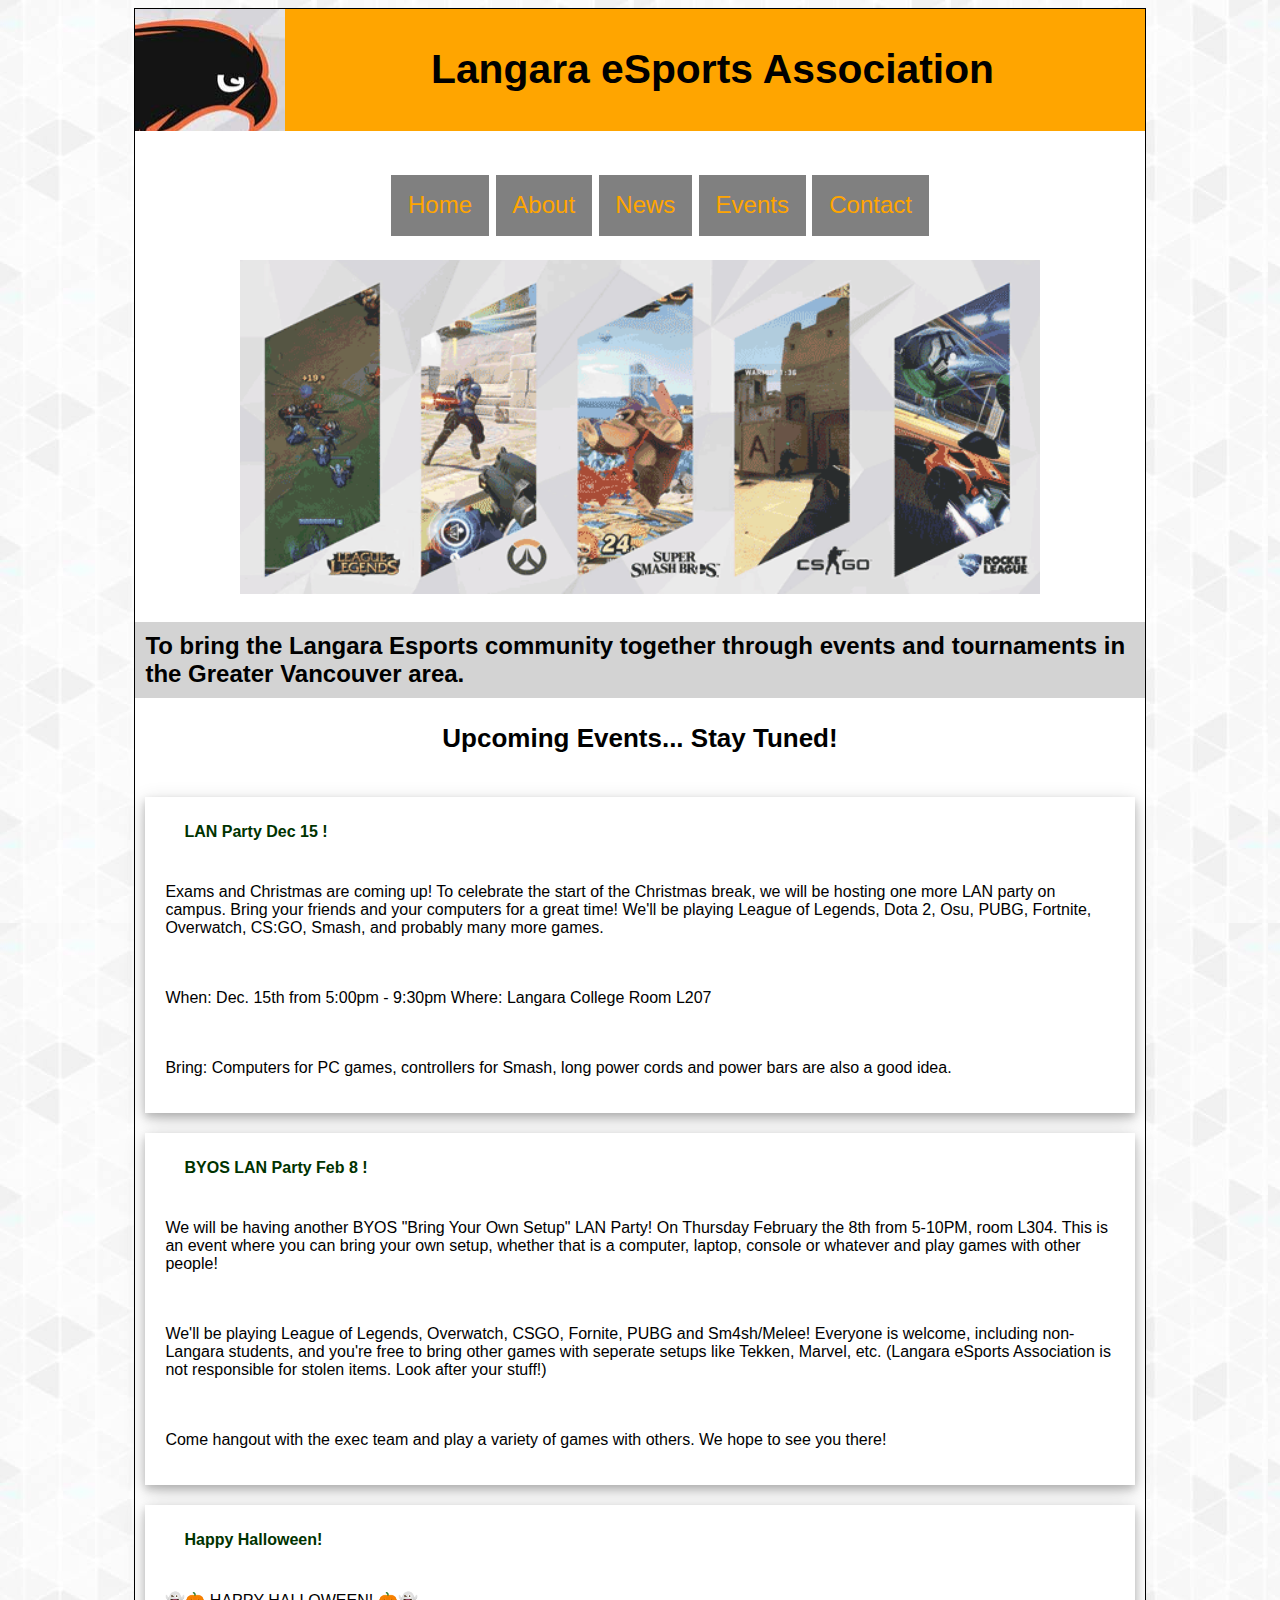
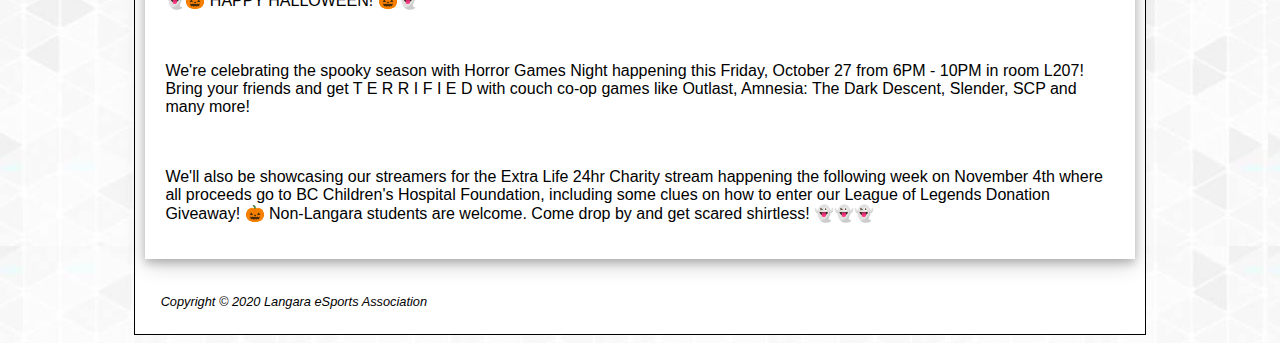
<file: eSports_site/index.html>
<!DOCTYPE html>
<html lang="en">
  <head>
    <title>Langara eSports Association</title>
    <meta charset="utf-8" />
    <meta name="viewport" content="width=device-width, initial-scale=1.0" />
    <link rel="stylesheet" href="./styles/esports.css" />
  </head>
  <body>
    <div id="wrapper">
      <header>
        <h1>Langara eSports Association</h1>
      </header>

      <nav>
        <div class="nav-container">
          <ul>
            <li><a href="index.html">Home</a></li>
            <li><a href="about.html">About</a></li>
            <li><a href="news.html">News</a></li>
            <li><a href="events.html">Events</a></li>
            <li><a href="contact.html">Contact</a></li>
          </ul>
        </div>
      </nav>

      <main>
        <div class="slideshow-container">
          <img class="slide" src="images/slider.png" alt="slideshow" />
        </div>

        <p id="message">
          To bring the Langara Esports community together through events and
          tournaments in the Greater Vancouver area.
        </p>

        <h2>Upcoming Events... Stay Tuned!</h2>
        <div class="event-container">
          <div class="event-item">
            <h3>LAN Party Dec 15 !</h3>
            <p>
              Exams and Christmas are coming up! To celebrate the start of the
              Christmas break, we will be hosting one more LAN party on campus.
              Bring your friends and your computers for a great time! We'll be
              playing League of Legends, Dota 2, Osu, PUBG, Fortnite, Overwatch,
              CS:GO, Smash, and probably many more games.
            </p>

            <p>
              When: Dec. 15th from 5:00pm - 9:30pm Where: Langara College Room
              L207
            </p>

            <p>
              Bring: Computers for PC games, controllers for Smash, long power
              cords and power bars are also a good idea.
            </p>
          </div>

          <div class="event-item">
            <h3>BYOS LAN Party Feb 8 !</h3>
            <p>
              We will be having another BYOS "Bring Your Own Setup" LAN Party!
              On Thursday February the 8th from 5-10PM, room L304. This is an
              event where you can bring your own setup, whether that is a
              computer, laptop, console or whatever and play games with other
              people!
            </p>

            <p>
              We'll be playing League of Legends, Overwatch, CSGO, Fornite, PUBG
              and Sm4sh/Melee! Everyone is welcome, including non-Langara
              students, and you're free to bring other games with seperate
              setups like Tekken, Marvel, etc. (Langara eSports Association is
              not responsible for stolen items. Look after your stuff!)
            </p>

            <p>
              Come hangout with the exec team and play a variety of games with
              others. We hope to see you there!
            </p>
          </div>

          <div class="event-item">
            <h3>Happy Halloween!</h3>

            <p>
              👻🎃 HAPPY HALLOWEEN! 🎃👻
            </p>
            <p>
              We're celebrating the spooky season with Horror Games Night
              happening this Friday, October 27 from 6PM - 10PM in room L207!
              Bring your friends and get T E R R I F I E D with couch co-op
              games like Outlast, Amnesia: The Dark Descent, Slender, SCP and
              many more!
            </p>

            <p>
              We'll also be showcasing our streamers for the Extra Life 24hr
              Charity stream happening the following week on November 4th where
              all proceeds go to BC Children's Hospital Foundation, including
              some clues on how to enter our League of Legends Donation
              Giveaway! 🎃 Non-Langara students are welcome. Come drop by and
              get scared shirtless! 👻👻👻
            </p>
          </div>
        </div>
      </main>

      <footer>Copyright &copy; 2020 Langara eSports Association</footer>
    </div>
  </body>
</html>
</file>
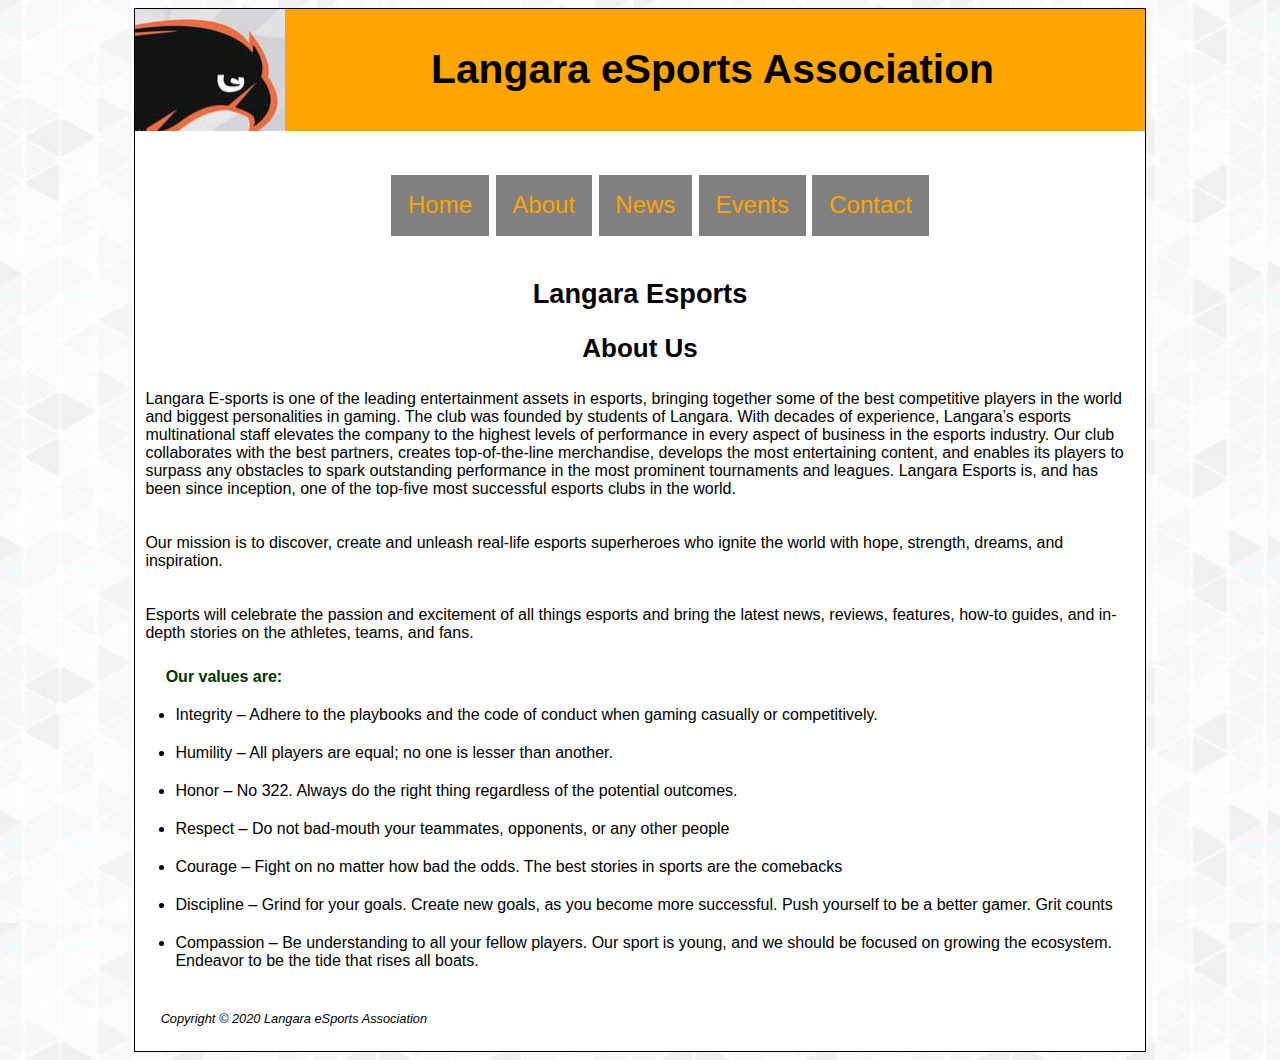
<file: eSports_site/about.html>
<!DOCTYPE html>
<html lang="en">
  <head>
    <title>Langara eSports Association</title>
    <meta charset="utf-8" />
    <meta name="viewport" content="width=device-width, initial-scale=1.0" />
    <link rel="stylesheet" href="./styles/esports.css" />
  </head>
  <body>
    <div id="wrapper">
      <header>
        <h1>Langara eSports Association</h1>
      </header>

      <nav>
        <div class="nav-container">
          <ul>
            <li><a href="index.html">Home</a></li>
            <li><a href="about.html">About</a></li>
            <li><a href="news.html">News</a></li>
            <li><a href="events.html">Events</a></li>
            <li><a href="contact.html">Contact</a></li>
          </ul>
        </div>
      </nav>

      <main>
        <h1>Langara Esports</h1>
        <h2>About Us</h2>

        <p>
          Langara E-sports is one of the leading entertainment assets in
          esports, bringing together some of the best competitive players in the
          world and biggest personalities in gaming. The club was founded by
          students of Langara. With decades of experience, Langara’s esports
          multinational staff elevates the company to the highest levels of
          performance in every aspect of business in the esports industry. Our
          club collaborates with the best partners, creates top-of-the-line
          merchandise, develops the most entertaining content, and enables its
          players to surpass any obstacles to spark outstanding performance in
          the most prominent tournaments and leagues. Langara Esports is, and
          has been since inception, one of the top-five most successful esports
          clubs in the world.
        </p>

        <p>
          Our mission is to discover, create and unleash real-life esports
          superheroes who ignite the world with hope, strength, dreams, and
          inspiration.
        </p>

        <p>
          Esports will celebrate the passion and excitement of all things
          esports and bring the latest news, reviews, features, how-to guides,
          and in-depth stories on the athletes, teams, and fans.
        </p>

        <h3>Our values are:</h3>
        <ul>
          <li>
            Integrity – Adhere to the playbooks and the code of conduct when
            gaming casually or competitively.
          </li>

          <li>
            Humility – All players are equal; no one is lesser than another.
          </li>
          <li>
            Honor – No 322. Always do the right thing regardless of the
            potential outcomes.
          </li>
          <li>
            Respect – Do not bad-mouth your teammates, opponents, or any other
            people
          </li>
          <li>
            Courage – Fight on no matter how bad the odds. The best stories in
            sports are the comebacks
          </li>
          <li>
            Discipline – Grind for your goals. Create new goals, as you become
            more successful. Push yourself to be a better gamer. Grit counts
          </li>
          <li>
            Compassion – Be understanding to all your fellow players. Our sport
            is young, and we should be focused on growing the ecosystem.
            Endeavor to be the tide that rises all boats.
          </li>
        </ul>
      </main>

      <footer>Copyright &copy; 2020 Langara eSports Association</footer>
    </div>
  </body>
</html>
</file>
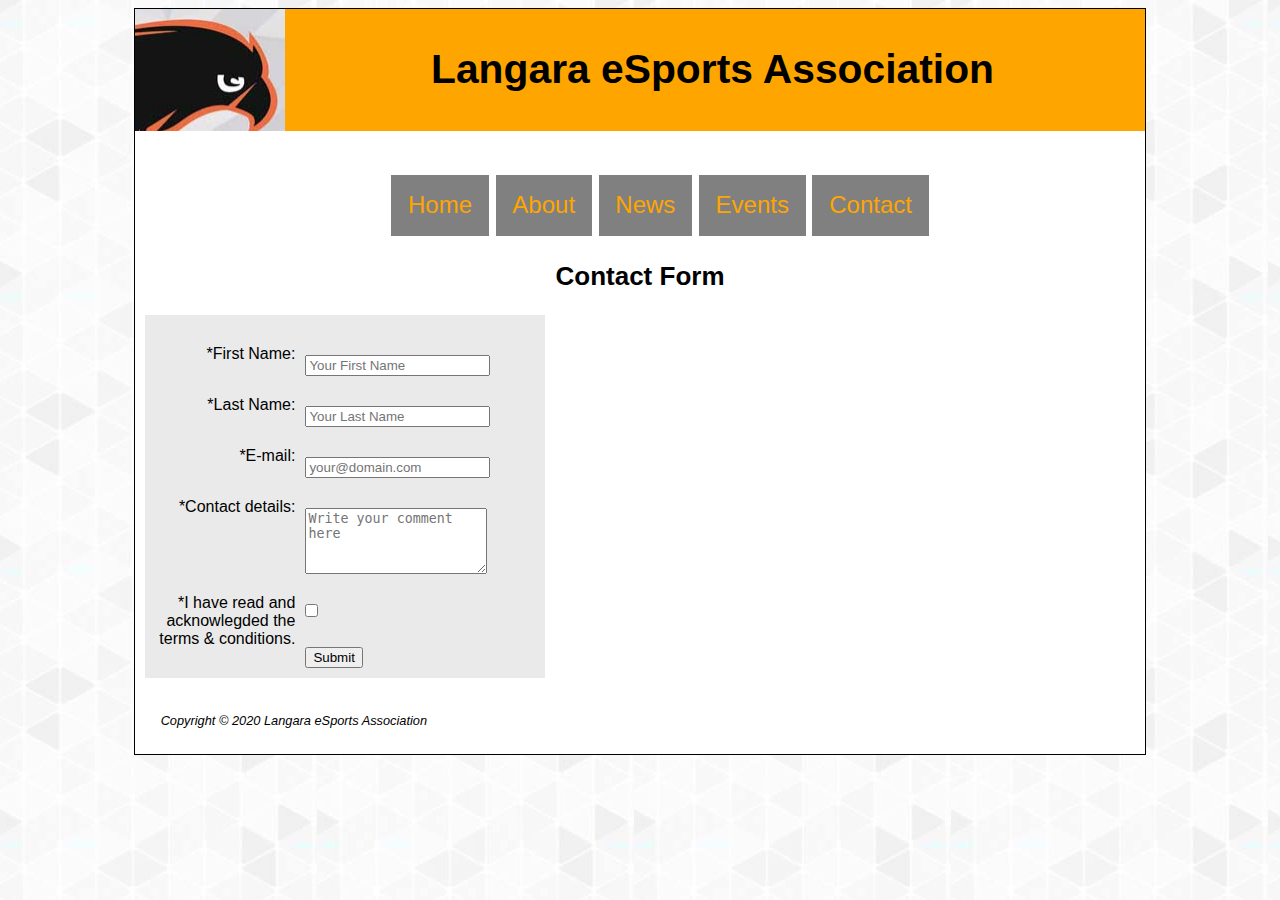
<file: eSports_site/contact.html>
<!DOCTYPE html>
<html lang="en">
  <head>
    <title>E-sports Events</title>
    <meta charset="utf-8" />
    <meta name="viewport" content="width=device-width, initial-scale=1.0" />
    <link rel="stylesheet" href="./styles/esports.css" />
  </head>
  <body>
    <div id="wrapper">
      <header>
        <h1>Langara eSports Association</h1>
      </header>
      <nav>
        <ul>
          <li><a href="index.html">Home</a></li>
          <li><a href="about.html">About</a></li>
          <li><a href="news.html">News</a></li>
          <li><a href="events.html">Events</a></li>
          <li><a href="contact.html">Contact</a></li>
        </ul>
      </nav>

      <main>
        <h2>Contact Form</h2>

        <form action="https://webdevbasics.net/scripts/demo.php" method="post">
          <label for="myFirstName">*First Name:</label>
          <input
            type="text"
            placeholder="Your First Name"
            name="myFirstName"
            id="myFirstName"
            required
          />
          <label for="myLastName">*Last Name:</label>
          <input
            type="text"
            placeholder="Your Last Name"
            name="myLastName"
            id="myLastName"
            required
          />
          <label for="myEmail">*E-mail:</label>
          <input
            type="email"
            placeholder="your@domain.com"
            name="myEmail"
            id="myEmail"
            required
          />
          <label for="myComments">*Contact details:</label>
          <textarea
            name="myComments"
            id="myComments"
            placeholder="Write your comment here"
            rows="4"
            cols="20"
            required
          ></textarea>

          <label for="consent"
            >*I have read and acknowlegded the terms & conditions.</label
          >
          <input type="checkbox" id="consent" name="consent" required />

          <input id="mySubmit" class="button" type="submit" value="Submit" />
        </form>
      </main>

      <footer>Copyright &copy; 2020 Langara eSports Association</footer>
    </div>
  </body>
</html>
</file>
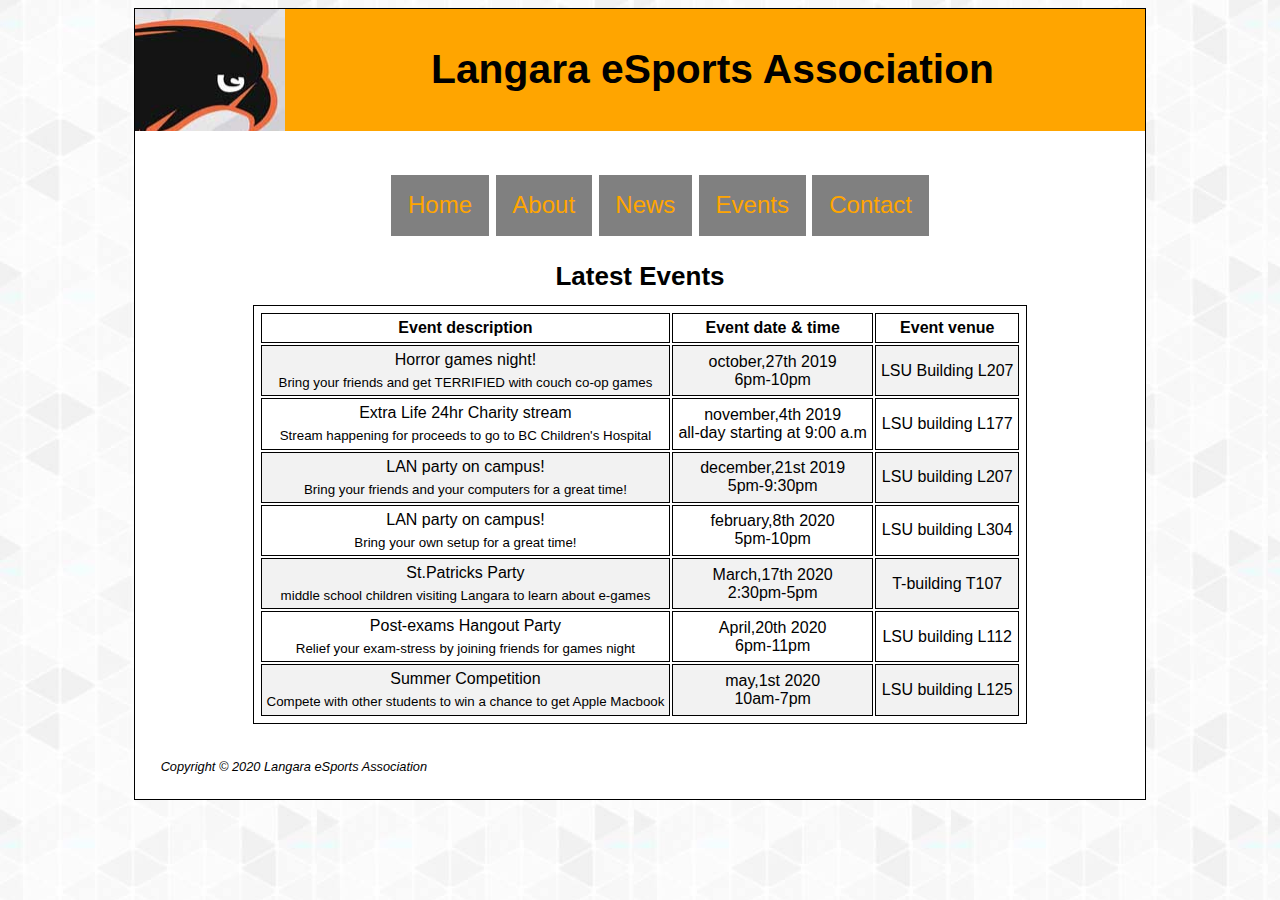
<file: eSports_site/events.html>
<!DOCTYPE html>
<html lang="en">
  <head>
    <title>E-sports Events</title>
    <meta charset="utf-8" />
    <meta name="viewport" content="width=device-width, initial-scale=1.0" />
    <link rel="stylesheet" href="./styles/esports.css" />
  </head>
  <body>
    <div id="wrapper">
      <header>
        <h1>Langara eSports Association</h1>
      </header>
      <nav>
        <ul>
          <li><a href="index.html">Home</a></li>
          <li><a href="about.html">About</a></li>
          <li><a href="news.html">News</a></li>
          <li><a href="events.html">Events</a></li>
          <li><a href="contact.html">Contact</a></li>
        </ul>
      </nav>

      <main>
        <h2>Latest Events</h2>

        <table>
          <tr>
            <th>Event description</th>
            <th>Event date & time</th>
            <th>Event venue</th>
          </tr>
          <tr>
            <td>
              Horror games night! <br /><sub
                >Bring your friends and get TERRIFIED with couch co-op
                games</sub
              >
            </td>
            <td>
              october,27th 2019<br />
              6pm-10pm
            </td>
            <td>LSU Building L207</td>
          </tr>
          <tr>
            <td>
              Extra Life 24hr Charity stream <br /><sub
                >Stream happening for proceeds to go to BC Children's
                Hospital</sub
              >
            </td>
            <td>
              november,4th 2019 <br />
              all-day starting at 9:00 a.m
            </td>
            <td>LSU building L177</td>
          </tr>
          <tr>
            <td>
              LAN party on campus! <br /><sub
                >Bring your friends and your computers for a great time!</sub
              >
            </td>
            <td>
              december,21st 2019<br />
              5pm-9:30pm
            </td>
            <td>LSU building L207</td>
          </tr>
          <tr>
            <td>
              LAN party on campus! <br /><sub
                >Bring your own setup for a great time!</sub
              >
            </td>
            <td>
              february,8th 2020<br />
              5pm-10pm
            </td>
            <td>LSU building L304</td>
          </tr>
          <tr>
            <td>
              St.Patricks Party <br /><sub
                >middle school children visiting Langara to learn about
                e-games</sub
              >
            </td>
            <td>
              March,17th 2020<br />
              2:30pm-5pm
            </td>
            <td>T-building T107</td>
          </tr>
          <tr>
            <td>
              Post-exams Hangout Party <br /><sub
                >Relief your exam-stress by joining friends for games night</sub
              >
            </td>
            <td>
              April,20th 2020<br />
              6pm-11pm
            </td>
            <td>LSU building L112</td>
          </tr>
          <tr>
            <td>
              Summer Competition <br /><sub
                >Compete with other students to win a chance to get Apple
                Macbook
              </sub>
            </td>
            <td>
              may,1st 2020<br />
              10am-7pm
            </td>
            <td>LSU building L125</td>
          </tr>
        </table>
      </main>

      <footer>Copyright &copy; 2020 Langara eSports Association</footer>
    </div>
  </body>
</html>
</file>
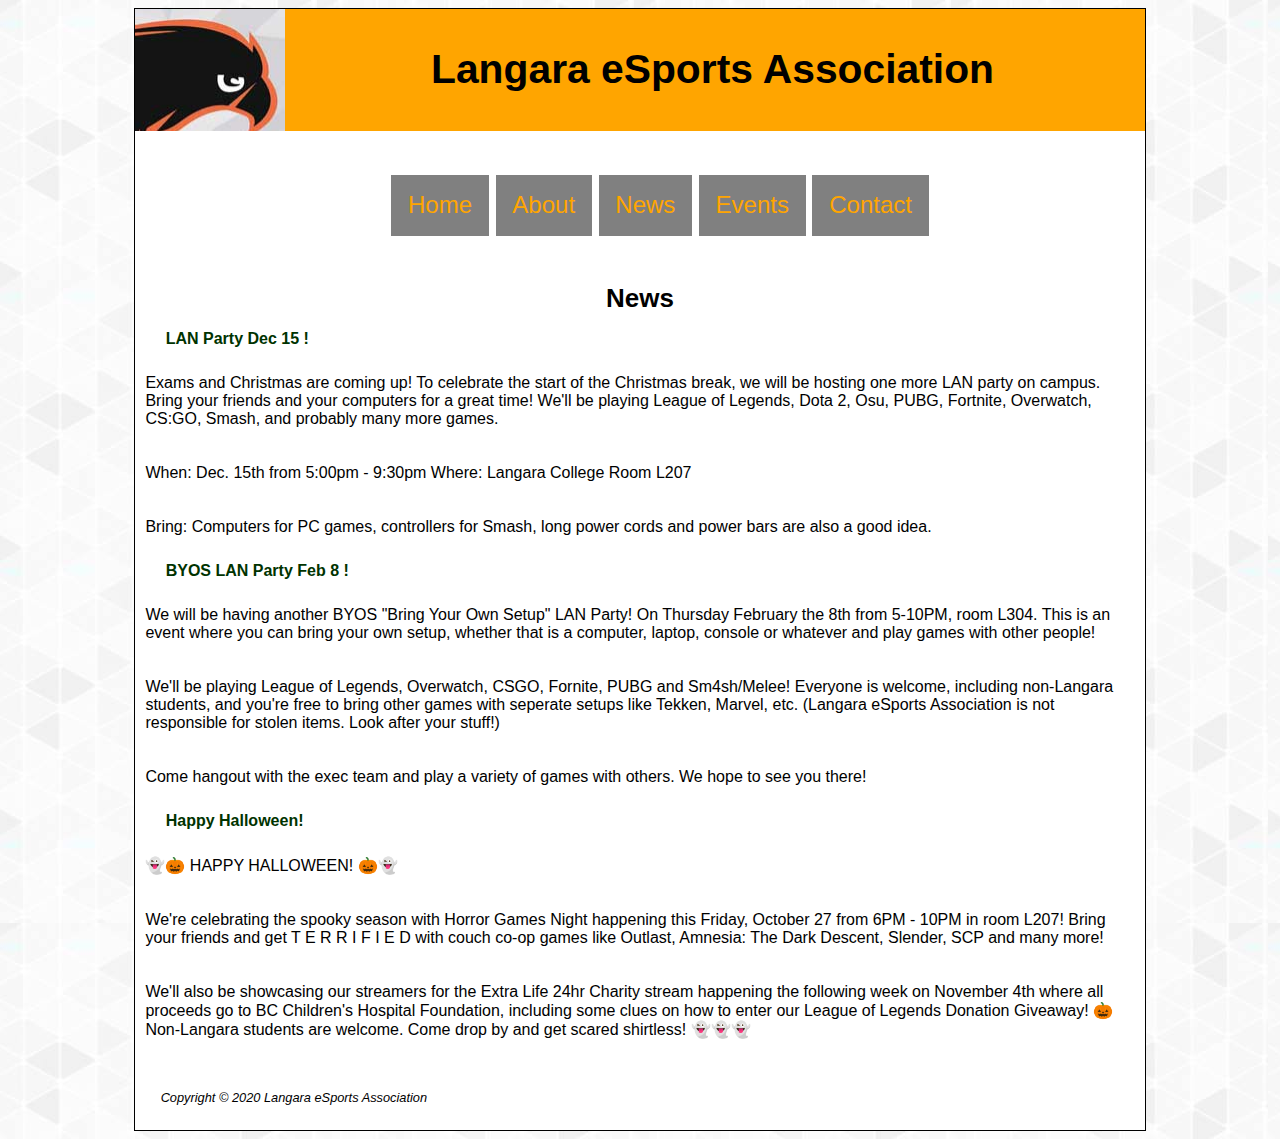
<file: eSports_site/news.html>
<!DOCTYPE html>
<html lang="en">
  <head>
    <title>Langara eSports Association</title>
    <meta charset="utf-8" />
    <meta name="viewport" content="width=device-width, initial-scale=1.0" />
    <link rel="stylesheet" href="./styles/esports.css" />
  </head>
  <body>
    <div id="wrapper">
      <header>
        <h1>Langara eSports Association</h1>
      </header>

      <nav>
        <div class="nav-container">
        <ul>
          <li><a href="index.html">Home</a></li>
          <li><a href="about.html">About</a></li>
          <li><a href="news.html">News</a></li>
          <li><a href="events.html">Events</a></li>
          <li><a href="contact.html">Contact</a></li>
        </ul>
        </div>
      </nav>

      <main>
        <h2>News</h2>

        <div class="news-container">
          <div class="news-item">
            <h3>LAN Party Dec 15 !</h3>
            <p>
              Exams and Christmas are coming up! To celebrate the start of the
              Christmas break, we will be hosting one more LAN party on campus.
              Bring your friends and your computers for a great time! We'll be
              playing League of Legends, Dota 2, Osu, PUBG, Fortnite, Overwatch,
              CS:GO, Smash, and probably many more games.
            </p>

            <p>
              When: Dec. 15th from 5:00pm - 9:30pm Where: Langara College Room
              L207
            </p>

            <p>
              Bring: Computers for PC games, controllers for Smash, long power
              cords and power bars are also a good idea.
            </p>
          </div>

          <div class="news-item">
            <h3>BYOS LAN Party Feb 8 !</h3>
            <p>
              We will be having another BYOS "Bring Your Own Setup" LAN Party!
              On Thursday February the 8th from 5-10PM, room L304. This is an
              event where you can bring your own setup, whether that is a
              computer, laptop, console or whatever and play games with other
              people!
            </p>

            <p>
              We'll be playing League of Legends, Overwatch, CSGO, Fornite, PUBG
              and Sm4sh/Melee! Everyone is welcome, including non-Langara
              students, and you're free to bring other games with seperate
              setups like Tekken, Marvel, etc. (Langara eSports Association is
              not responsible for stolen items. Look after your stuff!)
            </p>

            <p>
              Come hangout with the exec team and play a variety of games with
              others. We hope to see you there!
            </p>
          </div>

          <div class="news-item">
            <h3>Happy Halloween!</h3>

            <p>
              👻🎃 HAPPY HALLOWEEN! 🎃👻
            </p>
            <p>
              We're celebrating the spooky season with Horror Games Night
              happening this Friday, October 27 from 6PM - 10PM in room L207!
              Bring your friends and get T E R R I F I E D with couch co-op
              games like Outlast, Amnesia: The Dark Descent, Slender, SCP and
              many more!
            </p>

            <p>
              We'll also be showcasing our streamers for the Extra Life 24hr
              Charity stream happening the following week on November 4th where
              all proceeds go to BC Children's Hospital Foundation, including
              some clues on how to enter our League of Legends Donation
              Giveaway! 🎃 Non-Langara students are welcome. Come drop by and
              get scared shirtless! 👻👻👻
            </p>
          </div>
        </div>
      </main>

      <footer>Copyright &copy; 2020 Langara eSports Association</footer>
    </div>
  </body>
</html>
</file>
<file: eSports_site/styles/esports.css>
* {
  box-sizing: border-box;
}

body {
  background-image: url("../images/wallpaper.png");
  background-repeat: repeat;
  background-color: #ffffff;
  font-family: Verdana, Arial, sans-serif;
}

#wrapper {
  background-color: #ffffff;
  color: #000000;
  width: 80%;
  margin: auto;
  border: 1px solid;
  display: block;
}

header {
  background-color: orange;
  padding: 10px 10px 10px 155px;
  color: #000000;
  font-size: 150%;
  background-image: url(../images/falcon.jpg);
  background-repeat: no-repeat;
}

main {
  display: block;
  font-family: Arial, Helvetica, sans-serif;
}
h1 {
  font-weight: bold;
  font-size: 1.7em;
  text-align: center;
}
h2 {
  font-weight: 600;
  margin-bottom: 0.5em;
  font-size: 1.625em;
  line-height: 1.23077em;
  text-align: center;
}

h3 {
  color: #003300;
  text-align: left;
  font-size: 100%;
  padding: 0 3%;
}
.nav-container {
  width: 100%;
  margin: 0;
  padding: 0;
  overflow: hidden;
}

nav ul {
  list-style-type: none;
  font-size: x-large;
  font-family: Arial, Helvetica, sans-serif;
  text-align: center;
}
nav ul li {
  padding: 0.7em 0.7em;
  display: inline-block;
  background-color: grey;
}
nav a {
  text-decoration: none;
}
nav a:link {
  color: orange;
}
nav a:visited {
  color: white;
}
nav a:hover {
  color: orange;
}

#message {
  background-color: lightgrey;
  font-family: Arial, Helvetica, sans-serif;
  font-size: 150%;
  text-align: left;
  font-weight: bold;
}

.slideshow-container {
  max-width: 800px;
  margin: auto;
  display: block;
  text-align: center;
}

.slide {
  width: 100%;
  height: auto;
  display: inline-block;
}

.event-container {
  padding: 10px;
}

.event-item {
  margin-top: 20px;
  display: grid;
  padding: 10px;
  width: 100%;
  background-color: white;
  box-shadow: 0 4px 8px 0 rgba(0, 0, 0, 0.2), 0 6px 20px 0 rgba(0, 0, 0, 0.19);
}

p {
  text-align: left;
  font-size: medium;
  font-family: Verdana, Tahoma, sans-serif;
  color: #000000;
  padding: 10px;
}

li {
  margin-top: 20px;
}

form {
  background-color: #eaeaea;
  font-family: Arial, sans-serif;
  width: 400px;
  padding: 10px;
  display: inline-block;
  margin: 10px;
}
label {
  float: left;
  width: 150px;
  clear: left;
  text-align: right;
  padding-right: 10px;
  margin-top: 20px;
}
input,
textarea {
  margin-top: 30px;
  display: block;
}

footer {
  text-align: left;
  font-size: 80%;
  font-style: italic;
  color: #000000;
  padding: 2.5%;
}

table,
td,
th {
  margin: 10px;
  margin-left: auto;
  margin-right: auto;
  padding: 5px;
  border: 1px black solid;
  text-align: center;
}

tr:nth-child(even) {
  background-color: #f2f2f2;
}

@media only screen and (max-width: 1024px) {
  body {
    margin: 0;
    padding: 0;
  }

  #wrapper {
    width: 95%;
    margin: auto;
    
  }

  h1 {
    font-size: 150%;
  }

  #message {
    font-size: 125%;
    padding: 0 100px;
  }

  .slideshow-container {
    max-width: 600px;
  }

  .event-container {
    grid-template-rows: 300px;
    grid-template-columns: 1fr 1fr;
    padding: 10px;
    grid-column-gap: 10px;
    grid-row-gap: 20px;
  }
  .event-item {
    padding: 10px;
  }

  form {
    background-color: #eaeaea;
    font-family: Arial, sans-serif;
    width: 400px;
    padding: 10px;
  }
  label {
    float: left;
    width: 150px;
    clear: left;
    text-align: right;
    padding-right: 10px;
    margin-top: 10px;
  }
  input {
    margin-top: 10px;
  }
}
@media only screen and (max-width: 768px) {
  #wrapper {
    width: 100%;
  }
  header {
    padding: 10px 10px 10px 10px;
    font-size: 120%;
    background-image: none;
  }
  nav {
    padding-right: 10%;
  }

  nav ul {
    list-style-type: none;
    font-size: large;
    font-family: Arial, Helvetica, sans-serif;
    text-align: center;
  }
  .slide {
    max-width: 400px;
  }
  .event-container {
    grid-template-columns: 1fr;
  }
}
</file>
